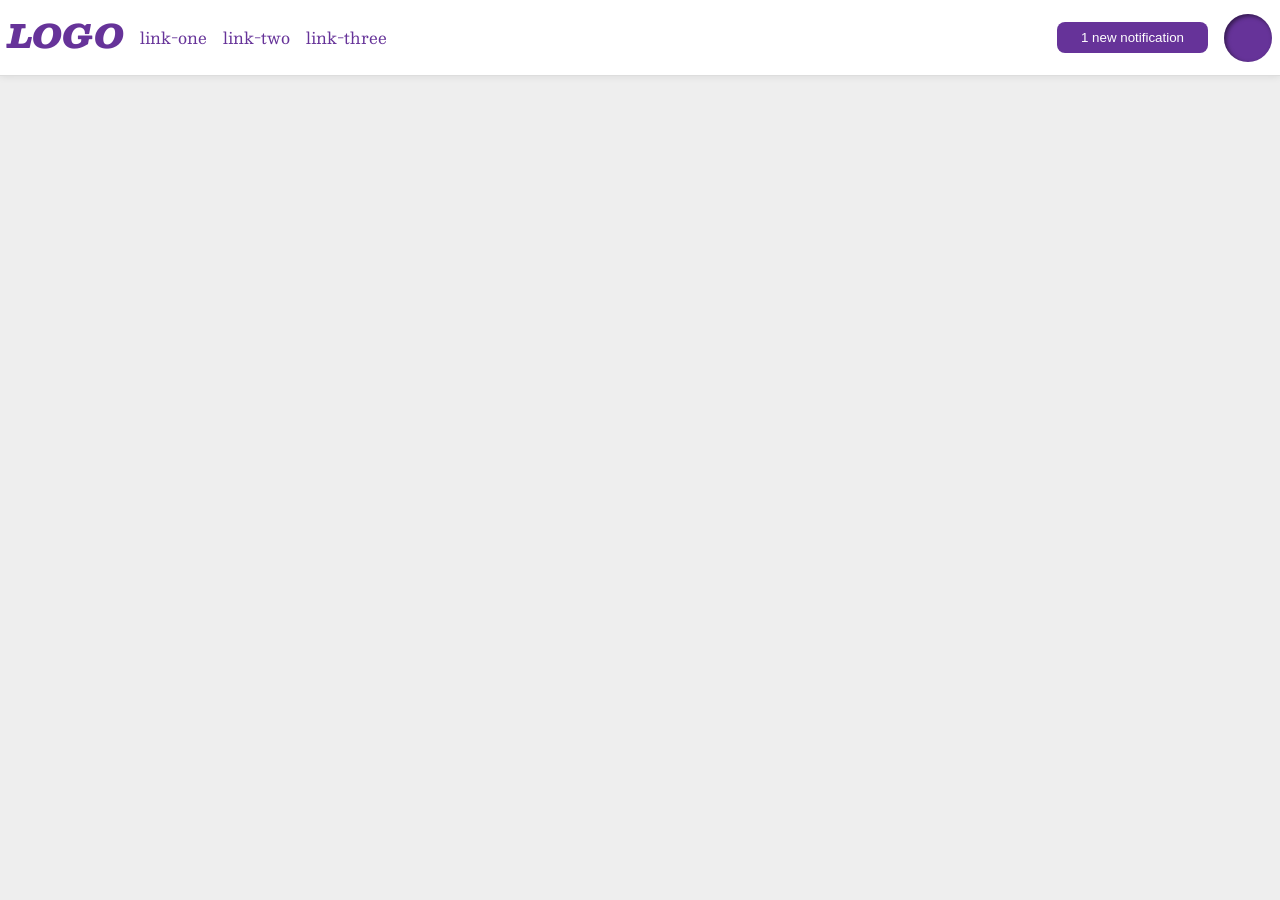
<file: flex/03-flex-header-2/index.html>
<!DOCTYPE html>
<html lang="en">
  <head>
    <meta charset="UTF-8">
    <meta http-equiv="X-UA-Compatible" content="IE=edge">
    <meta name="viewport" content="width=device-width, initial-scale=1.0">
    <title>Flex Header 2</title>
    <link rel="stylesheet" href="style.css">
  </head>
  <body>
    <div class="header">
      <div class="left">
        <div class="logo">
          LOGO
        </div>
        <ul class="links">
          <li><a href="https://google.com">link-one</a></li>
          <li><a href="https://google.com">link-two</a></li>
          <li><a href="https://google.com">link-three</a></li>
        </ul>
      </div>
      <div class="right">
        <button class="notifications">
          1 new notification
        </button>
        <div class="profile-image"></div>
      </div>
    </div>
  </body>
</html>
</file>
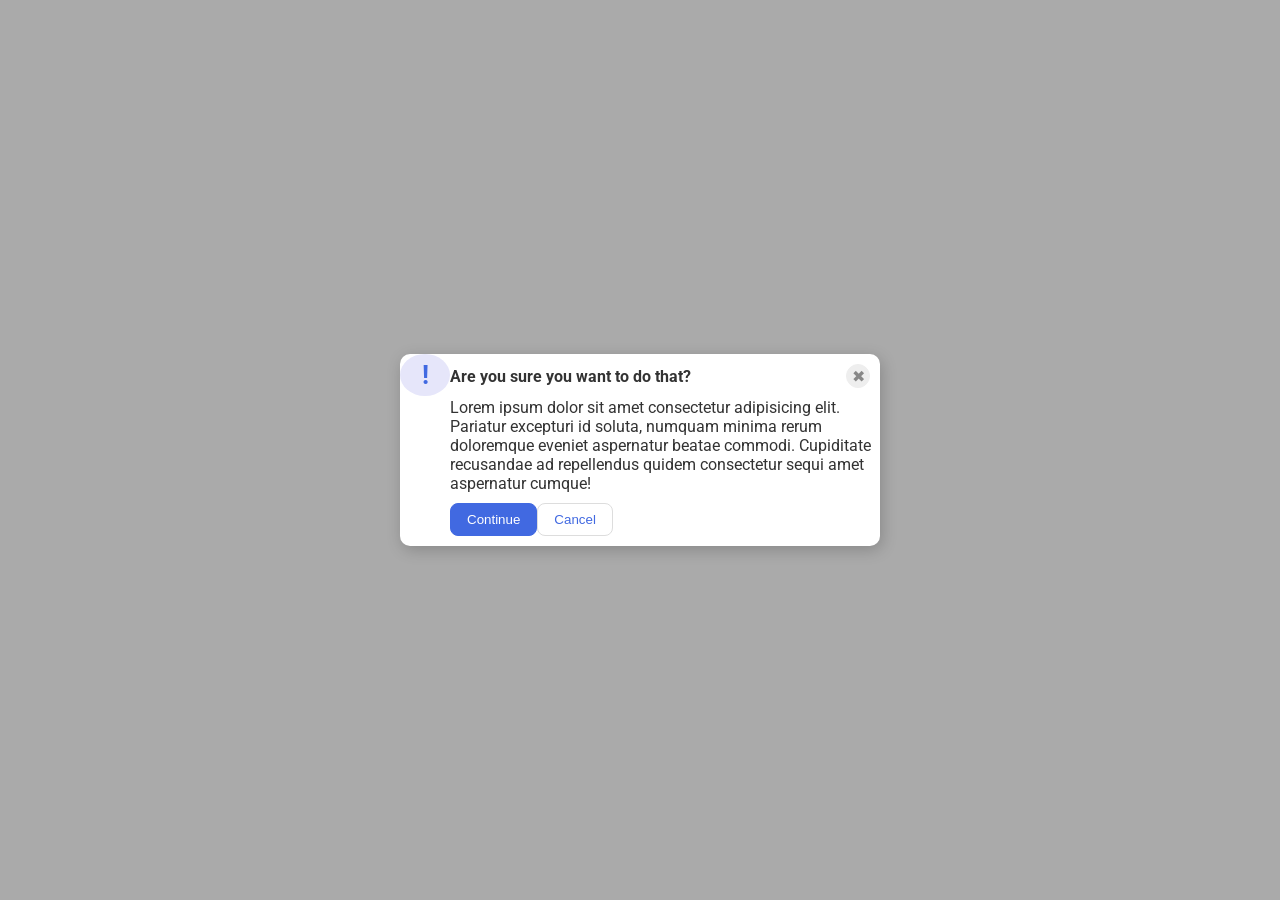
<file: flex/05-flex-modal/index.html>
<!DOCTYPE html>
<html lang="en">
  <head>
    <meta charset="UTF-8">
    <meta http-equiv="X-UA-Compatible" content="IE=edge">
    <meta name="viewport" content="width=device-width, initial-scale=1.0">
    <link rel="stylesheet" href="style.css">
    <title>Modal</title>
  </head>
  <body>
    <div class="modal">
      <div class="icon">!</div>
      <div class="seperate">
        <div class="line">
          <div class="header">Are you sure you want to do that?</div>
          <button class="close-button">✖</button>
        </div>
        <div class="text">Lorem ipsum dolor sit amet consectetur adipisicing elit. Pariatur excepturi id soluta, numquam minima rerum doloremque eveniet aspernatur beatae commodi. Cupiditate recusandae ad repellendus quidem consectetur sequi amet aspernatur cumque!</div>
        <div class="buttons">
          <button class="continue">Continue</button>
          <button class="cancel">Cancel</button>
        </div>
      </div>
    </div>
  </body>
</html>
</file>
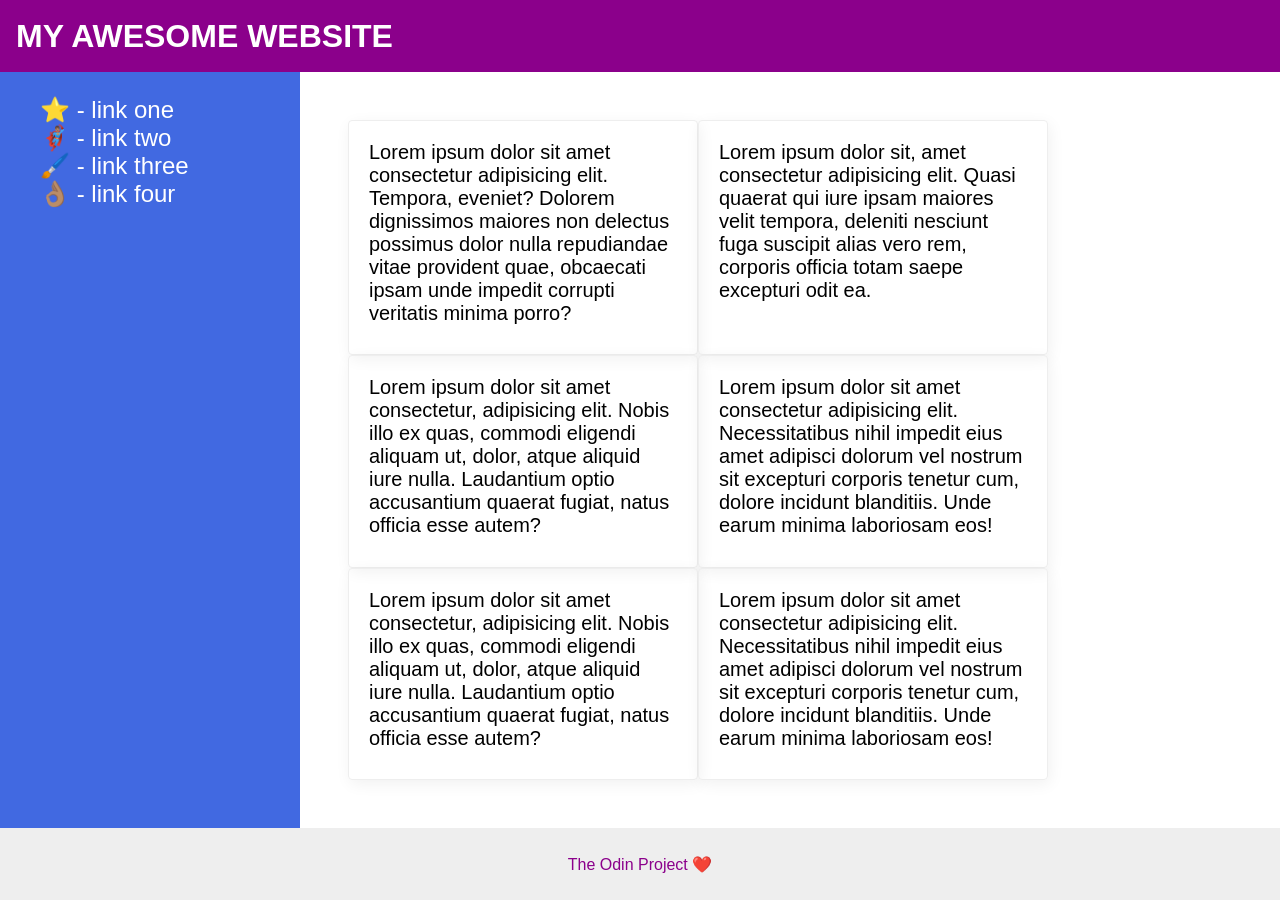
<file: flex/07-flex-layout-2/index.html>
<!DOCTYPE html>
<html lang="en">
  <head>
    <meta charset="UTF-8">
    <meta http-equiv="X-UA-Compatible" content="IE=edge">
    <meta name="viewport" content="width=device-width, initial-scale=1.0">
    <title>The Holy Grail</title>
    <link rel="stylesheet" href="style.css">
  </head>
  <body>
    <div class="header">
      MY AWESOME WEBSITE
    </div>
    <div class="center">
      <div class="sidebar">
        <ul>
          <li><a href="#">⭐ - link one</a></li>
          <li><a href="#">🦸🏽‍♂️ - link two</a></li>
          <li><a href="#">🖌️ - link three</a></li>
          <li><a href="#">👌🏽 - link four</a></li>
        </ul>
      </div>
      <div class="main">
        <div class="card">Lorem ipsum dolor sit amet consectetur adipisicing elit. Tempora, eveniet? Dolorem dignissimos maiores non delectus possimus dolor nulla repudiandae vitae provident quae, obcaecati ipsam unde impedit corrupti veritatis minima porro?</div>
        <div class="card">Lorem ipsum dolor sit, amet consectetur adipisicing elit. Quasi quaerat qui iure ipsam maiores velit tempora, deleniti nesciunt fuga suscipit alias vero rem, corporis officia totam saepe excepturi odit ea.</div>
        <div class="card">Lorem ipsum dolor sit amet consectetur, adipisicing elit. Nobis illo ex quas, commodi eligendi aliquam ut, dolor, atque aliquid iure nulla. Laudantium optio accusantium quaerat fugiat, natus officia esse autem?</div>
        <div class="card">Lorem ipsum dolor sit amet consectetur adipisicing elit. Necessitatibus nihil impedit eius amet adipisci dolorum vel nostrum sit excepturi corporis tenetur cum, dolore incidunt blanditiis. Unde earum minima laboriosam eos!</div>
        <div class="card">Lorem ipsum dolor sit amet consectetur, adipisicing elit. Nobis illo ex quas, commodi eligendi aliquam ut, dolor, atque aliquid iure nulla. Laudantium optio accusantium quaerat fugiat, natus officia esse autem?</div>
        <div class="card">Lorem ipsum dolor sit amet consectetur adipisicing elit. Necessitatibus nihil impedit eius amet adipisci dolorum vel nostrum sit excepturi corporis tenetur cum, dolore incidunt blanditiis. Unde earum minima laboriosam eos!</div>
      </div>
    </div>
    <div class="footer">
      The Odin Project ❤️
    </div>
  </body>
</html>
</file>
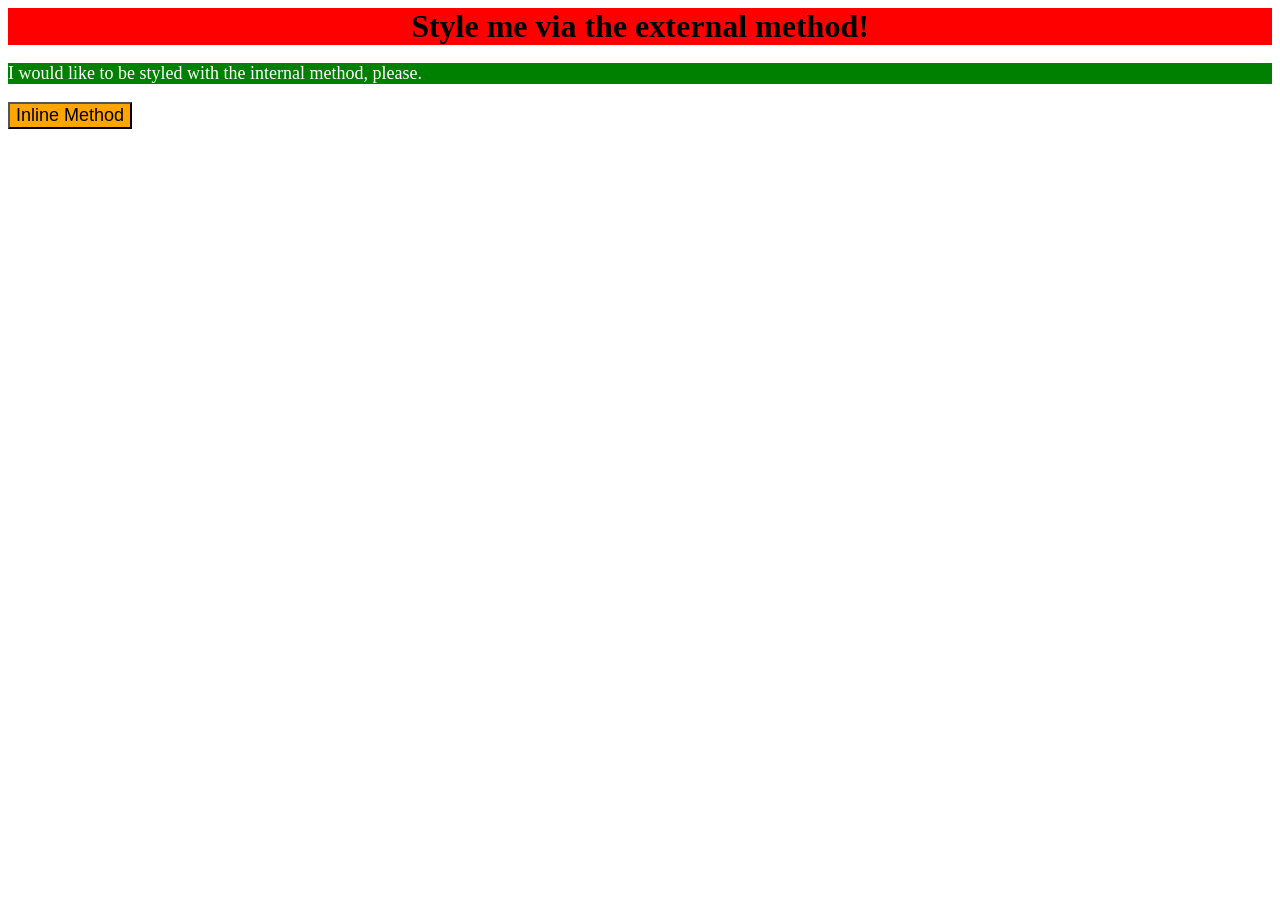
<file: foundations/01-css-methods/index.html>
<!DOCTYPE html>
<html lang="en">
  <head>
    <meta charset="UTF-8">
    <meta http-equiv="X-UA-Compatible" content="IE=edge">
    <meta name="viewport" content="width=device-width, initial-scale=1.0">
    <link rel="stylesheet" href="styles.css">
    <title>Methods for Adding CSS</title>
    <!-- a green background, white text, and a font size of 18px -->
    <style>
      #internal{
        background-color: green;
        color: white;
        font-size: 18px;
      }
    </style>
  </head>
  <body>
    <div class="external">Style me via the external method!</div>
    <p id="internal">I would like to be styled with the internal method, please.</p>
    <!-- an orange background and a font size of 18px -->
    <button style="background-color: orange; font-size: 18px;">Inline Method</button>
  </body>
</html>
</file>
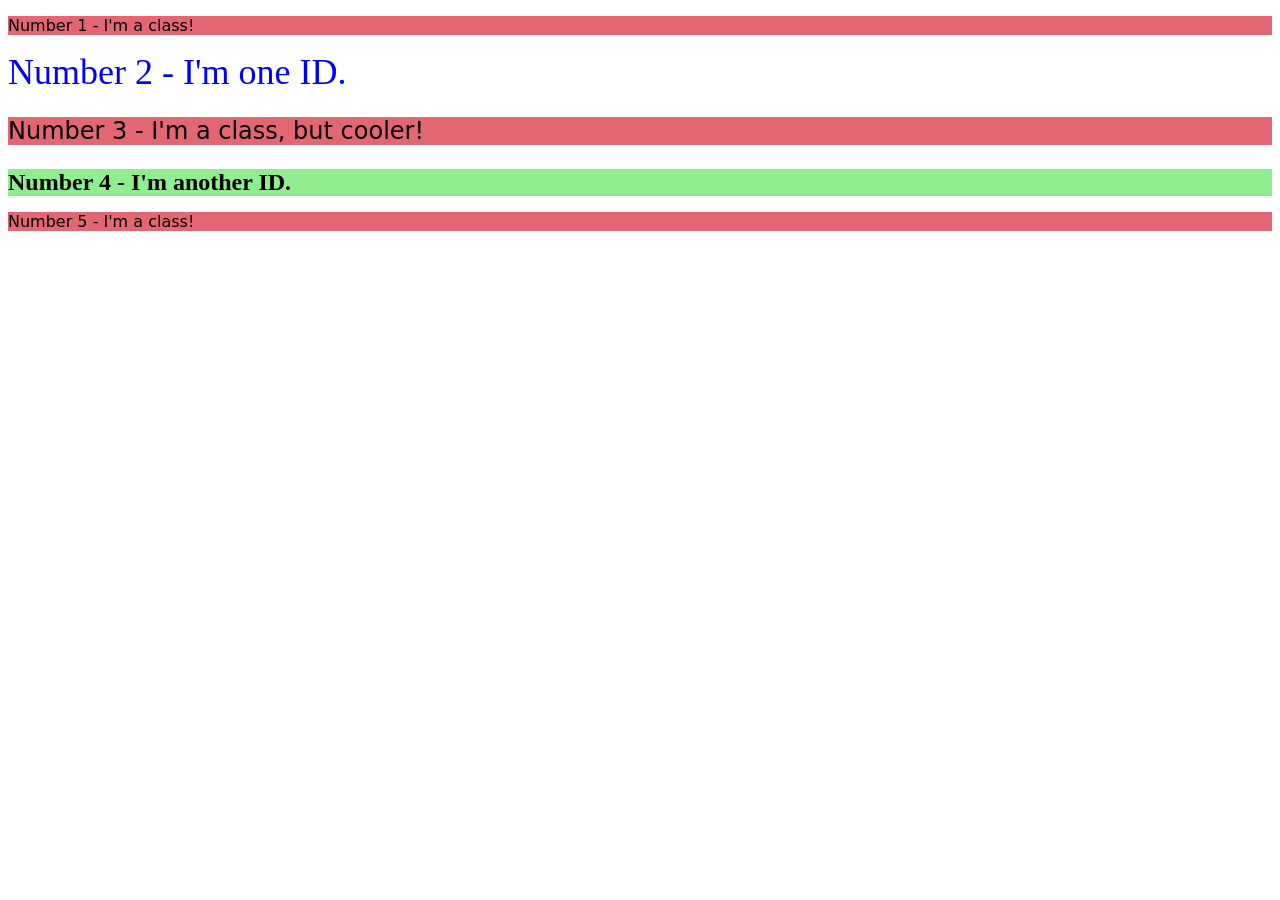
<file: foundations/02-class-id-selectors/index.html>
<!DOCTYPE html>
<html lang="en">
  <head>
    <meta charset="UTF-8">
    <meta http-equiv="X-UA-Compatible" content="IE=edge">
    <meta name="viewport" content="width=device-width, initial-scale=1.0">
    <title>Class and ID Selectors</title>
    <link rel="stylesheet" href="style.css">
  </head>
  <body>
    <p class="odd">Number 1 - I'm a class!</p>
    <div id="one">Number 2 - I'm one ID.</div>
    <p class="odd one">Number 3 - I'm a class, but cooler!</p>
    <div id="two">Number 4 - I'm another ID.</div>
    <p class="odd">Number 5 - I'm a class!</p>
  </body>
</html>
</file>
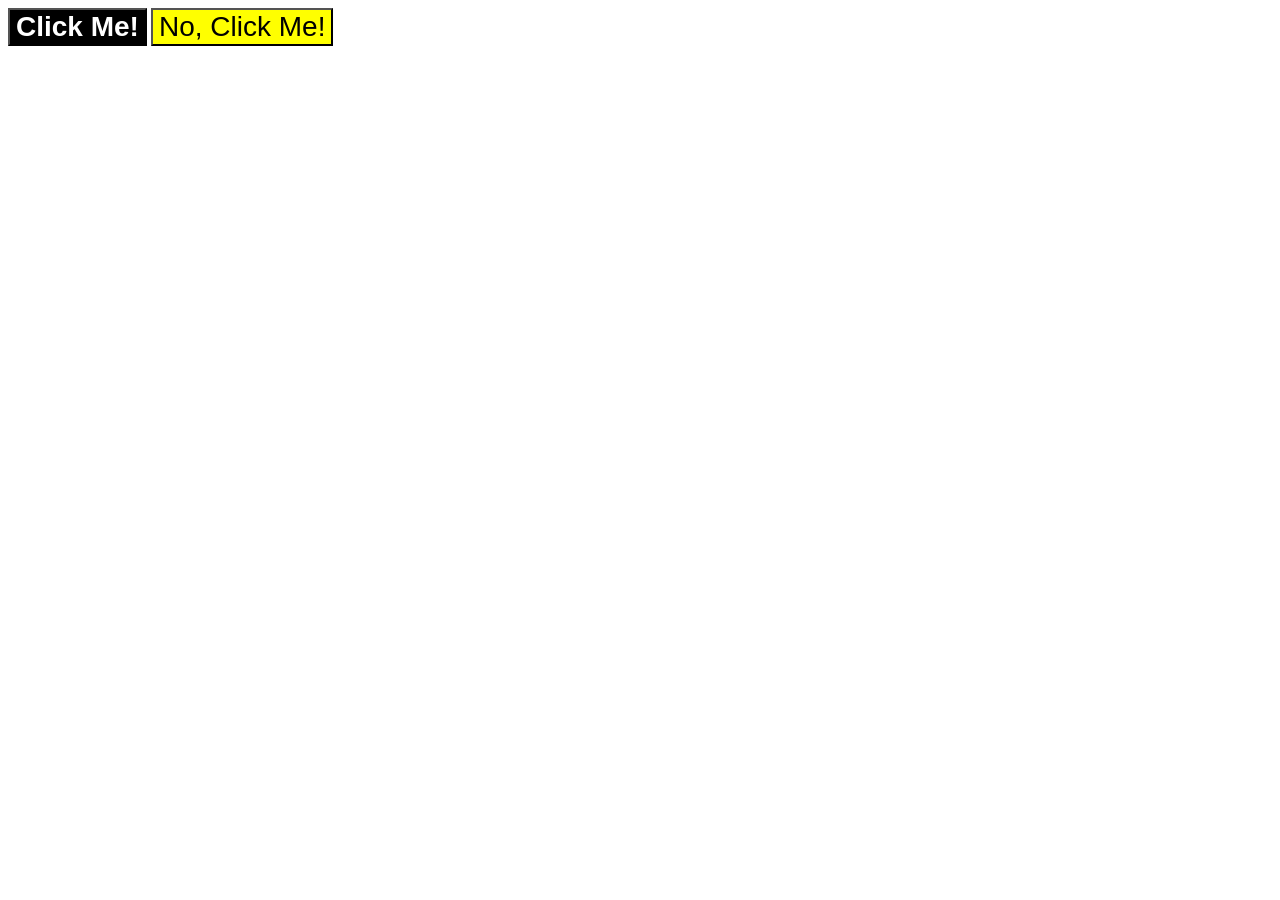
<file: foundations/03-grouping-selectors/index.html>
<!DOCTYPE html>
<html lang="en">
  <head>
    <meta charset="UTF-8">
    <meta http-equiv="X-UA-Compatible" content="IE=edge">
    <meta name="viewport" content="width=device-width, initial-scale=1.0">
    <title>Grouping Selectors</title>
    <link rel="stylesheet" href="style.css">
  </head>
  <body>
    <button class="one">Click Me!</button>
    <button class="two">No, Click Me!</button>
  </body>
</html>
</file>
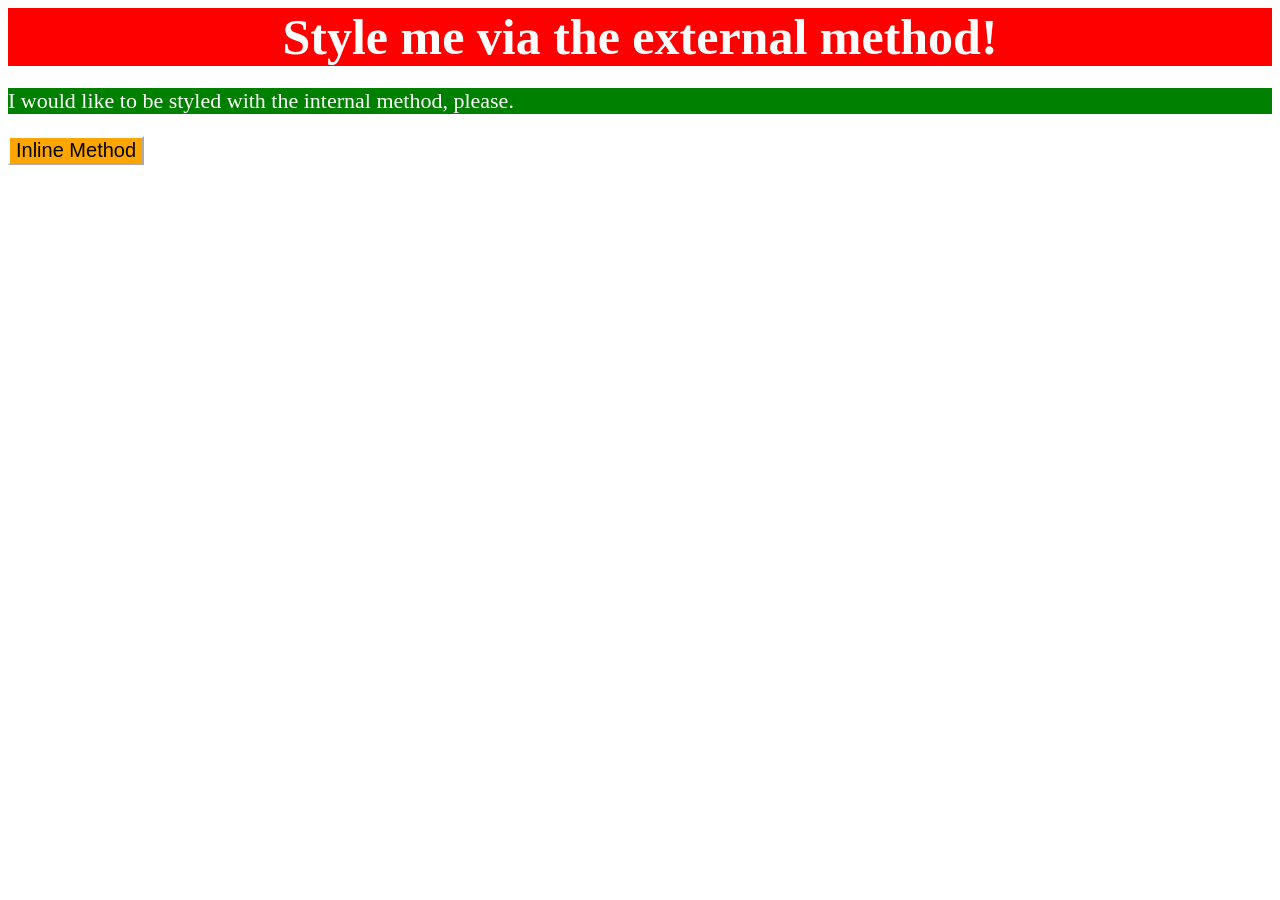
<file: foundations/intro-to-css/01-css-methods/index.html>
<!DOCTYPE html>
<html lang="en">
  <head>
    <meta charset="UTF-8">
    <meta http-equiv="X-UA-Compatible" content="IE=edge">
    <meta name="viewport" content="width=device-width, initial-scale=1.0">
    <title>Methods for Adding CSS</title>
    <link rel="stylesheet" href="style.css">
  </head>
  <body>
    <div id="external">Style me via the external method!</div>
    <p id="internal">I would like to be styled with the internal method, please.</p>
    <button style="background-color: orange; border-color: white; font-size: 20px;">Inline Method</button>
  </body>
  <style>
    #internal{
      background-color: green;
      color: white;
      font-size: 22px;
    }
  </style>
</html>
</file>
<file: flex/03-flex-header-2/style.css>
/* this is some magical font-importing.  
you'll learn about it later. */
@import url('https://fonts.googleapis.com/css2?family=Besley:ital,wght@0,400;1,900&display=swap');

body {
  margin: 0;
  background: #eee;
  font-family: Besley, serif;
}

.header {
  background: white;
  border-bottom: 1px solid #ddd;
  box-shadow: 0 0 8px rgba(0,0,0,.1);
  display: flex;
  align-items: center;
  padding: 8px;
}

.profile-image {
  background: rebeccapurple;
  box-shadow: inset 2px 2px 4px rgba(0,0,0,.5);
  border-radius: 50%;
  width: 48px;
  height: 48px;
}

.logo {
  color: rebeccapurple;
  font-size: 32px;
  font-weight: 900;
  font-style: italic;
}

button {
  border: none;
  border-radius: 8px;
  background: rebeccapurple;
  color: white;
  padding: 8px 24px;
}

a {
  /* this removes the line under our links */
  text-decoration: none;
  color: rebeccapurple;
}

ul {
  padding: 0;
  list-style-type: none;
}

.left{
  display: flex;
  margin-right: auto;
  gap: 16px;
}

.right{
  display: flex;
  align-items: center;
  margin-left: auto;
  gap: 16px;
}

.links{
  gap: 16px;
  display: flex;
}
</file>
<file: flex/05-flex-modal/style.css>
@import url('https://fonts.googleapis.com/css2?family=Roboto:wght@400;700&display=swap');

html, body {
  height: 100%;
}

body {
  font-family: Roboto, sans-serif;
  margin: 0;
  background: #aaa;
  color: #333;
  /* I'll give you this one for free lol */
  display: flex;
  align-items: center;
  justify-content: center;
}

.modal {
  background: white;
  width: 480px;
  border-radius: 10px;
  box-shadow: 2px 4px 16px rgba(0,0,0,.2);
  display: flex;
  box-sizing: border-box;
}

.icon {
  color: royalblue;
  font-size: 26px;
  font-weight: 700;
  background: lavender;
  width: 42px;
  height: 42px;
  border-radius: 50%;
  display: flex;
  align-items: center;
  justify-content: center;
  padding-left: 20px;
  padding-right: 20px;
}

.close-button {
  background: #eee;
  border-radius: 50%;
  color: #888;
  font-weight: 400;
  font-size: 16px;
  height: 24px;
  width: 24px;
  display: flex;
  align-items: center;
  justify-content: center;
  border: 1px solid #eee;
  padding: 0;
  margin-left: auto;
}

button {
  cursor: pointer;
  padding: 8px 16px;
  border-radius: 8px;
}

button.continue {
  background: royalblue;
  border: 1px solid royalblue;
  color: white;
}

button.cancel {
  background: white;
  border: 1px solid #ddd;
  color: royalblue;
}

.seperate{
  display: flex;
  flex-direction: column;
  align-items: flex-start;
}

.line{
  width: 430px;
  display: flex;
  box-sizing: border-box;
  padding-top: 10px;
  padding-bottom: 10px;
  padding-right: 10px;
  padding-left: 0;
  font-weight: bold;
}

.header{
  align-self: center;
}

.buttons{
  display: flex;
  padding: 10px;
  padding-left: 0;
}
</file>
<file: flex/07-flex-layout-2/style.css>
body {
  font-family: -apple-system, BlinkMacSystemFont, 'Segoe UI', Roboto, Oxygen, Ubuntu, Cantarell, 'Open Sans', 'Helvetica Neue', sans-serif;
  margin: 0;
  min-height: 100vh;
  display: flex;
  flex-direction: column;
}

li{
  list-style-type: none;
}

a{
  text-decoration: none;
  color: white;
}

.header {
  height: 72px;
  background: darkmagenta;
  display: flex;
  color: white;
  font-size: 32px;
  font-weight: 900;
  align-items: center;
  padding-left: 16px;
}

.footer {
  height: 72px;
  background: #eee;
  color: darkmagenta;
  display: flex;
  justify-content: center;
  align-items: center;
  margin-top: auto;
}

.sidebar {
  width: 300px;
  background: royalblue;
  box-sizing: border-box;
  font-size: 24px;
  flex-shrink: 0;
}

.card {
  border: 1px solid #eee;
  box-shadow: 2px 4px 16px rgba(0,0,0,.06);
  border-radius: 4px;
  box-sizing: border-box;
  width: 26%;
  padding: 20px;
  font-size: 20px;
  font-weight: 500;
  min-width: 350px;
}

.main{
  display: flex;
  flex-direction: row;
  flex-wrap: wrap;
  height: auto;
  padding: 48px;
  min-width: 0;
}

.center{
  flex-grow: 1;
  display: flex;
  flex-direction: row;
}
</file>
<file: foundations/01-css-methods/styles.css>
.external{
    background-color: red;
    font-size: 32px;
    text-align: center;
    font-weight: bold;
}
</file>
<file: foundations/02-class-id-selectors/style.css>
/* * **All odd numbered elements**: a light red/pink background, and a list of fonts containing `Verdana` and `DejaVu Sans` with `sans-serif` as a fallback
* **The second element**: blue text and a font size of 36px
* **The third element**: in addition to the styles for all odd numbered elements, add a font size of 24px
* **The fourth element**: a light green background, a font size of 24px, and bold */ 

.odd{
    background-color: #e36673;
    font-family: Verdana, 'DejaVu Sans', sans-serif;
}
#one{
    color: #0000ff;
    font-size: 36px;
}
.odd.one{
    font-size: 24px;
}
#two{
    background-color: #90ee90;
    font-size: 24px;
    font-weight: bold;
}
</file>
<file: foundations/03-grouping-selectors/style.css>
/* * **The first element**: a black background, white text color, and a bold font weight
* **The second element**: a yellow background
* **Both elements**: a font size of 28px and a list of fonts containing `Helvetica` and `Times New Roman`, with `sans-serif` as a fallback  */

.one, .two{
    font-size: 28px;
    font-family: Helvetica, 'Times New Roman', sans-serif;
}

.one{
    background-color: black;
    color: white;
    font-weight: bold;
}

.two{
    background-color: yellow;
}
</file>
<file: foundations/intro-to-css/01-css-methods/style.css>
#external{
    background-color: red;
    font-weight: bold;
    color: white;
    font-size: 50px;
    text-align: center;
}
</file>
